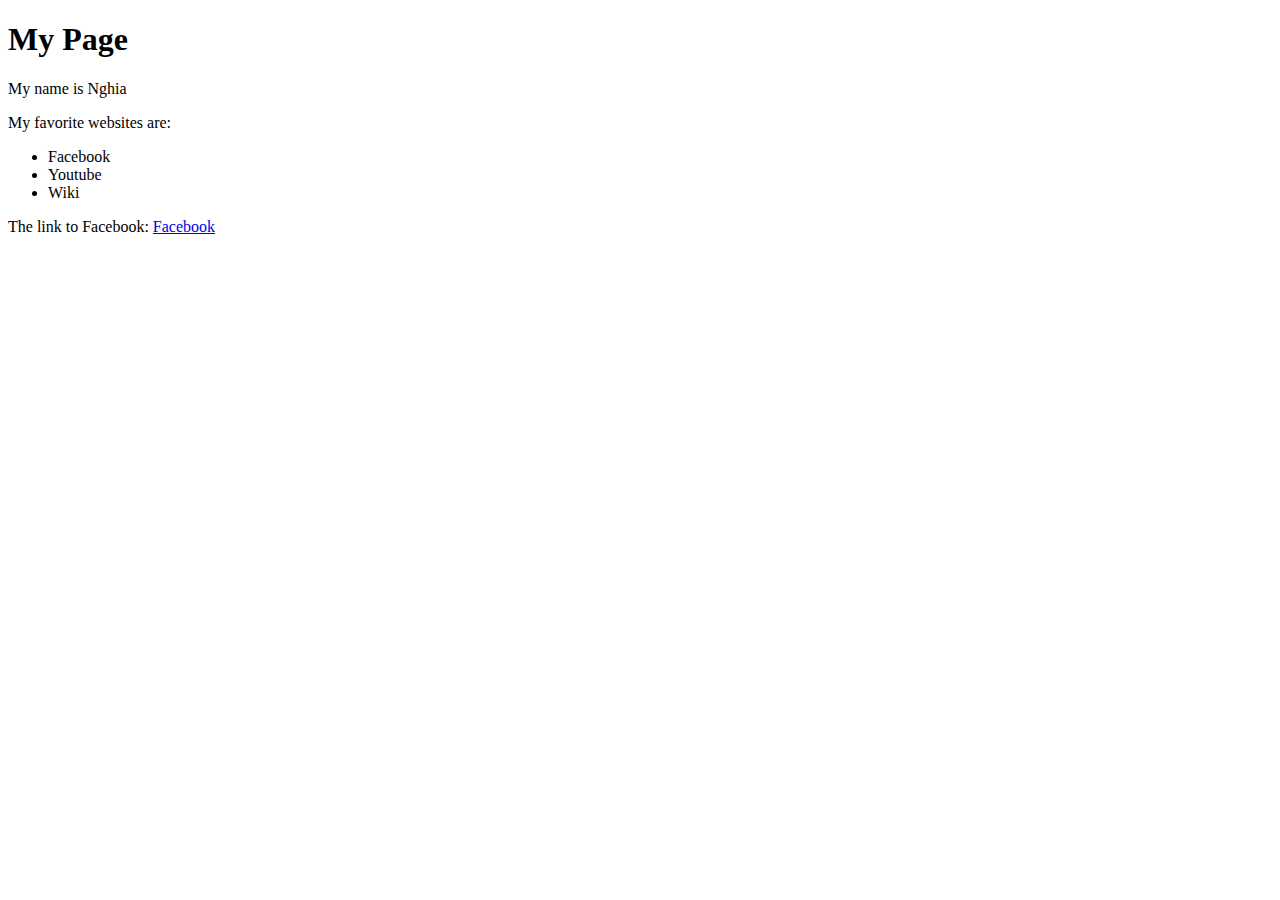
<file: HOL1/Index.html>
<!DOCTYPE html>
<html Lang="en">
<head>
<h1>
    <tittle> My Page </tittle>
</h1>
<p>My name is Nghia</p>
<p>My favorite websites are:</p>
<ul>
    <li>Facebook</li>
    <li>Youtube</li>
    <li>Wiki</li>
</ul>
<p>The link to Facebook:
<a href= "http://Facebook.com"> Facebook</a>
</p>
</head>
</file>
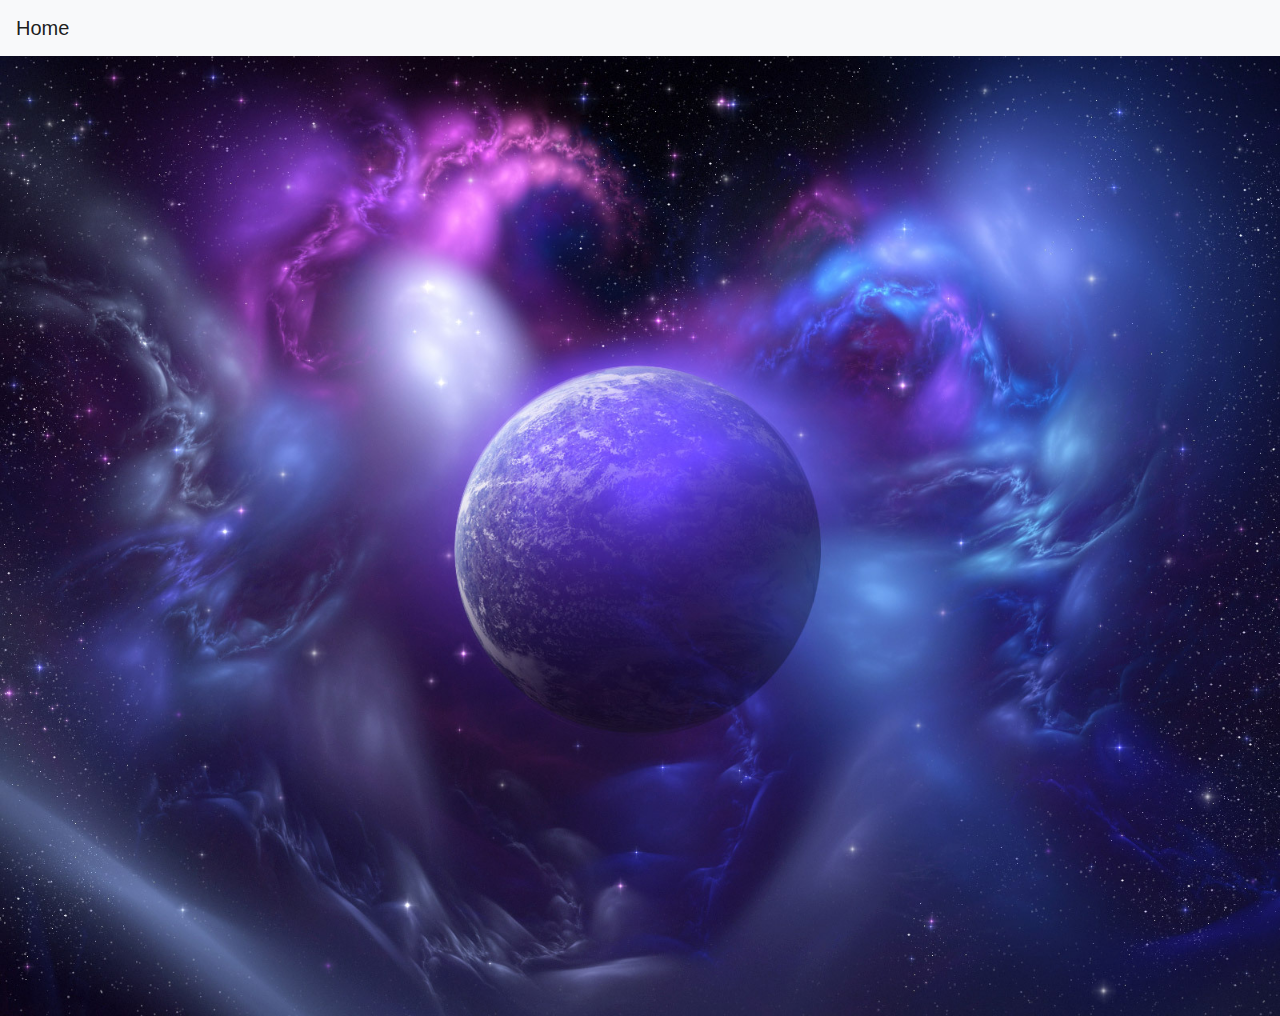
<file: HOL1/HOL2Boot/index.html>
<!doctype html>
<html lang="en">
  <head>
    <!-- Required meta tags -->
    <meta charset="utf-8">
    <meta name="viewport" content="width=device-width, initial-scale=1, shrink-to-fit=no">

    <!-- Bootstrap CSS -->
    <link rel="stylesheet" href="https://stackpath.bootstrapcdn.com/bootstrap/4.3.1/css/bootstrap.min.css" integrity="sha384-ggOyR0iXCbMQv3Xipma34MD+dH/1fQ784/j6cY/iJTQUOhcWr7x9JvoRxT2MZw1T" crossorigin="anonymous">

    <title>Hello, world!</title>
  </head>
  <body>
   <nav class="navbar navbar-light bg-light">
    <a class="navbar-brand" href="index.html">Home</a>
  </nav>
  <div id="carouselExampleSlidesOnly" class="carousel slide" data-ride="carousel">
    <div class="carousel-inner">
      <div class="carousel-item active">
          <img src="Universe1.jpg" class="d-block w-100" alt="Universe1">
      </div>
      <div class="carousel-item">
        <img src="Universe2.jpg" class="d-block w-100" alt="Universe2">
      </div>
      <div class="carousel-item">
        <img src="Universe3.jpg" class="d-block w-100" alt="Universe3">
      </div>
    </div>
  </div>
    <!-- Optional JavaScript -->
    <!-- jQuery first, then Popper.js, then Bootstrap JS -->
    <script src="https://code.jquery.com/jquery-3.3.1.slim.min.js" integrity="sha384-q8i/X+965DzO0rT7abK41JStQIAqVgRVzpbzo5smXKp4YfRvH+8abtTE1Pi6jizo" crossorigin="anonymous"></script>
    <script src="https://cdnjs.cloudflare.com/ajax/libs/popper.js/1.14.7/umd/popper.min.js" integrity="sha384-UO2eT0CpHqdSJQ6hJty5KVphtPhzWj9WO1clHTMGa3JDZwrnQq4sF86dIHNDz0W1" crossorigin="anonymous"></script>
    <script src="https://stackpath.bootstrapcdn.com/bootstrap/4.3.1/js/bootstrap.min.js" integrity="sha384-JjSmVgyd0p3pXB1rRibZUAYoIIy6OrQ6VrjIEaFf/nJGzIxFDsf4x0xIM+B07jRM" crossorigin="anonymous"></script>
  </body>
</html>
</file>
